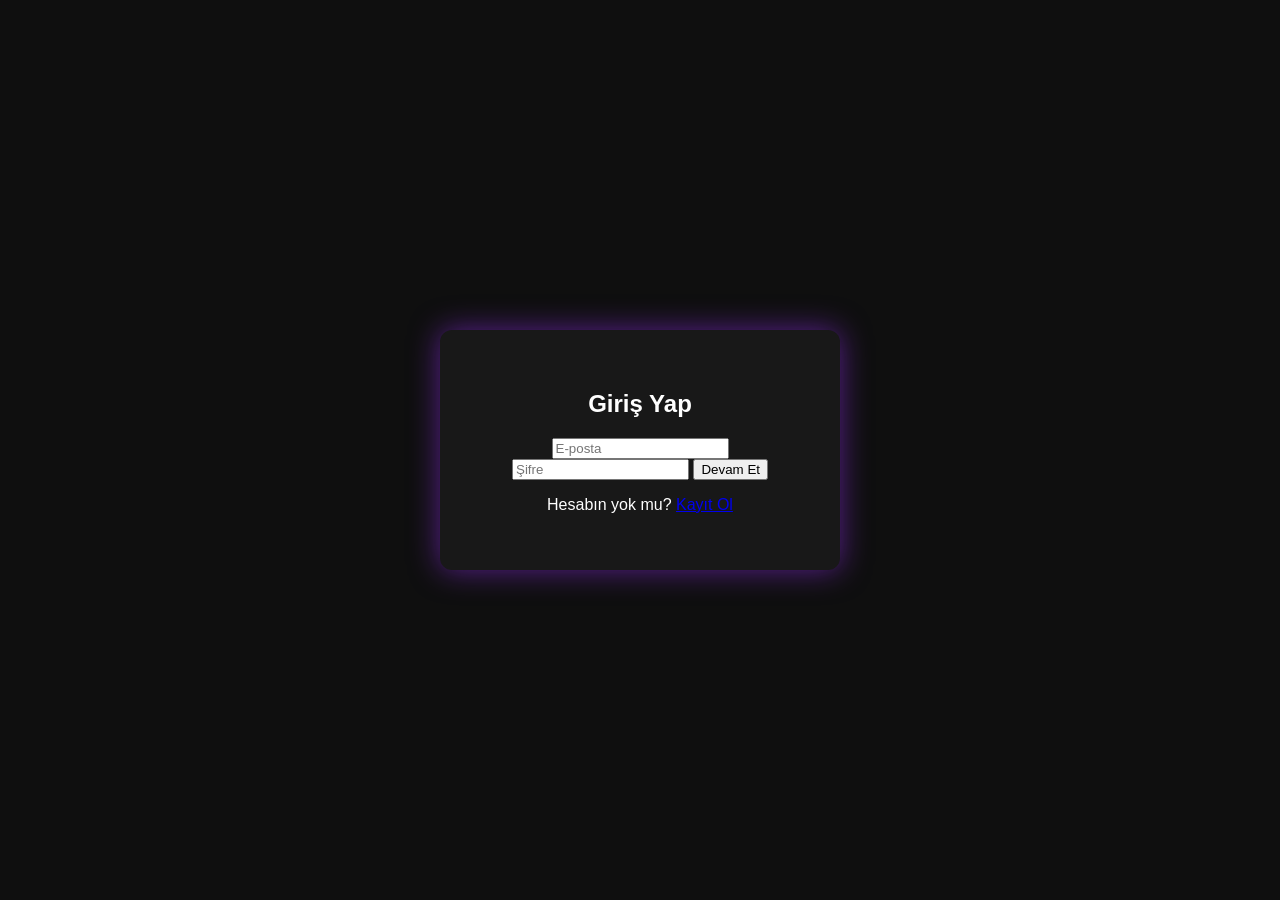
<file: index.html>
<!DOCTYPE html>
<html lang="tr">
<head>
  <meta charset="UTF-8">
  <meta name="viewport" content="width=device-width, initial-scale=1.0">
  <title>Giriş Yap</title>
  <link rel="stylesheet" href="style.css">
</head>
<body>
  <div class="form-container">
    <h2>Giriş Yap</h2>
    <input type="email" id="email" placeholder="E-posta">
    <input type="password" id="password" placeholder="Şifre">
    <button onclick="login()">Devam Et</button>
    <p>Hesabın yok mu? <a href="register.html">Kayıt Ol</a></p>
  </div>
  <script src="supabase.js"></script>
  <script src="script.js"></script>
</body>
</html>
</file>
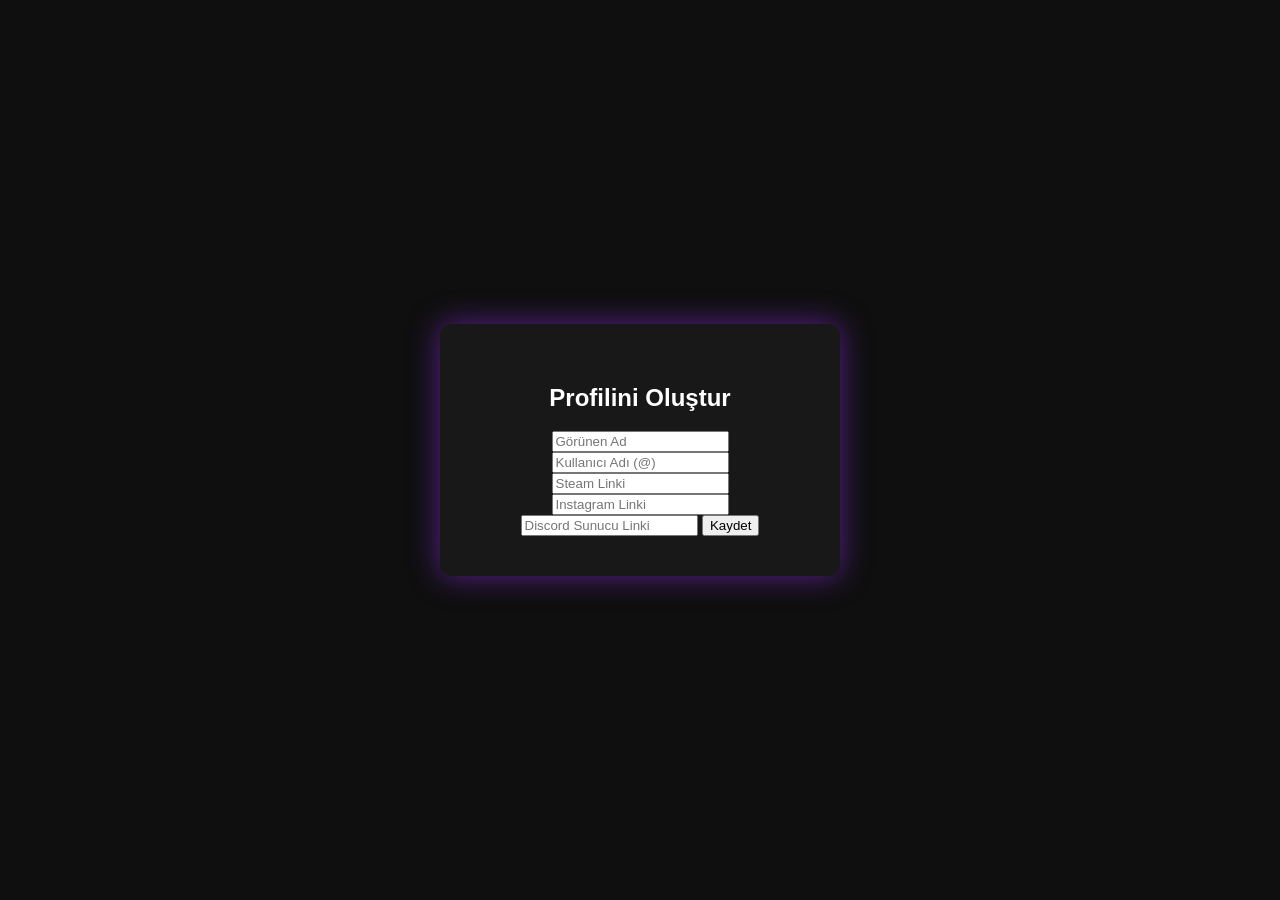
<file: dashboard.html>
<!DOCTYPE html>
<html lang="tr">
<head>
  <meta charset="UTF-8">
  <meta name="viewport" content="width=device-width, initial-scale=1.0">
  <title>Profilim</title>
  <link rel="stylesheet" href="style.css">
</head>
<body>
  <div class="form-container">
    <h2>Profilini Oluştur</h2>
    <input type="text" id="displayName" placeholder="Görünen Ad">
    <input type="text" id="username" placeholder="Kullanıcı Adı (@)">
    <input type="text" id="steam" placeholder="Steam Linki">
    <input type="text" id="instagram" placeholder="Instagram Linki">
    <input type="text" id="discord" placeholder="Discord Sunucu Linki">
    <button onclick="saveProfile()">Kaydet</button>
  </div>
  <script src="supabase.js"></script>
  <script src="script.js"></script>
</body>
</html>
</file>
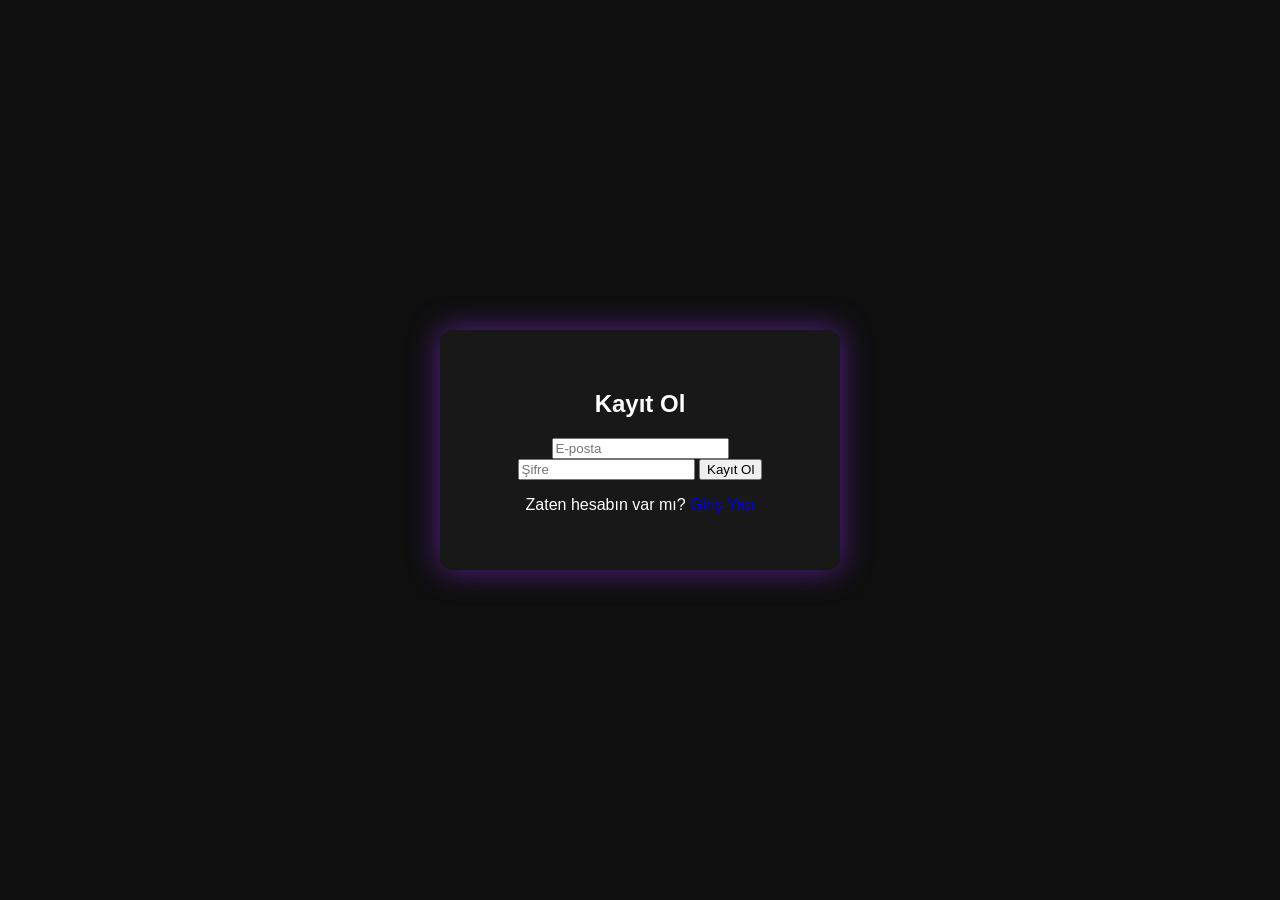
<file: register.html>
<!DOCTYPE html>
<html lang="tr">
<head>
  <meta charset="UTF-8">
  <meta name="viewport" content="width=device-width, initial-scale=1.0">
  <title>Kayıt Ol</title>
  <link rel="stylesheet" href="style.css">
</head>
<body>
  <div class="form-container">
    <h2>Kayıt Ol</h2>
    <input type="email" id="email" placeholder="E-posta">
    <input type="password" id="password" placeholder="Şifre">
    <button onclick="register()">Kayıt Ol</button>
    <p>Zaten hesabın var mı? <a href="index.html">Giriş Yap</a></p>
  </div>
  <script src="supabase.js"></script>
  <script src="script.js"></script>
</body>
</html>
</file>
<file: style.css>
body {
  background-color: #0f0f0f;
  font-family: 'Segoe UI', Tahoma, Geneva, Verdana, sans-serif;
  display: flex;
  justify-content: center;
  align-items: center;
  height: 100vh;
  margin: 0;
  color: #fff;
}

.form-container {
  background-color: #181818;
  padding: 40px;
  border-radius: 12px;
  box-shadow: 0 0 30px rgba(138, 43, 226, 0.6);
  text-align: center;
  width: 320px;
}

.form-container h1 {
  color: #b84fff;
  margin-bottom: 24px;
}

form input {
  width: 100%;
  padding: 12px;
  margin: 10px 0;
  border: none;
  border-radius: 8px;
  background-color: #1f1f1f;
  color: #fff;
  box-shadow: inset 0 0 5px #8000ff;
  transition: 0.3s;
}

form input:focus {
  outline: none;
  box-shadow: 0 0 8px #9d4dff;
}

form button {
  width: 100%;
  padding: 12px;
  border: none;
  background-color: #9d4dff;
  color: #fff;
  font-weight: bold;
  border-radius: 8px;
  cursor: pointer;
  transition: background 0.3s;
  margin-top: 10px;
}

form button:hover {
  background-color: #b84fff;
}
</file>
